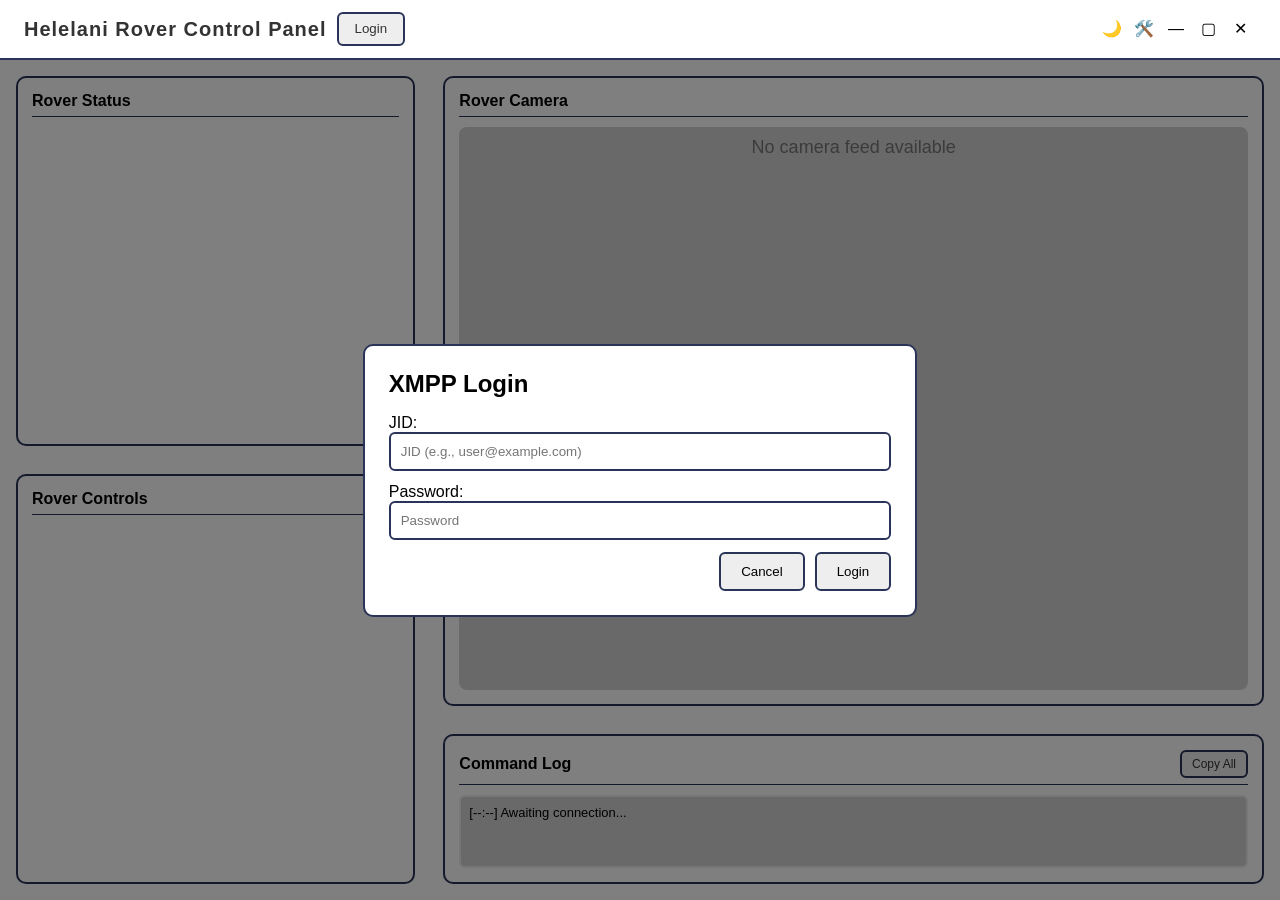
<file: client/webview/index.html>
<!DOCTYPE html>
<html lang="en">

<head>
    <meta charset="UTF-8"/>
    <meta name="viewport" content="width=device-width, initial-scale=1.0"/>
    <link rel="stylesheet" href="stylesheets/rover.css">
    <title>PICSES Helelani Rover</title>
</head>

<body>
<div class="login-overlay show" id="login-overlay">
    <div class="login-dialog">
        <h2>XMPP Login</h2>
        <div class="error" id="login-error">Login failed</div>
        <label for="jid">JID:</label>
        <input type="text" id="jid" placeholder="JID (e.g., user@example.com)"/>
        <label for="password">Password:</label>
        <input type="password" id="password" placeholder="Password"/>
        <div class="buttons">
            <button id="cancel-login">Cancel</button>
            <button id="submit-login">Login</button>
        </div>
    </div>
</div>

<div class="navbar">
    <div class="nav-actions">
        <h1>Helelani Rover Control Panel</h1>
        <button id="login-btn">Login</button>
    </div>
    <div class="window-controls ghost-style">
        <!-- I promise there is emojis there idk why its not showing in clion -->
        <button id="theme-toggle" aria-label="Toggle dark mode">🌙</button>
        <button id="debug-btn" aria-label="show developer tools">🛠️</button>
        <button id="min-btn" aria-label="Minimize">—</button>
        <button id="max-btn" aria-label="Maximize">▢</button>
        <button id="close-btn" aria-label="Close">✕</button>
    </div>
</div>

<div class="dashboard">
    <div class="dashboard-column left-column">
        <div class="panel status">
            <h2>Rover Status</h2>
            <div id="telemetry-list">
                <!-- Telemetry rows will be dynamically populated here -->
            </div>
        </div>

        <div class="row-resizer" data-resize-before=".status" data-resize-after=".controls"></div>

        <div class="panel controls">
            <h2>Rover Controls</h2>
            <div class="control-grid" id="control-grid">
                <!-- Buttons will be dynamically populated here -->
            </div>
        </div>

        <!-- Placeholder for future features
        <div class="row-resizer" data-resize-before=".controls" data-resize-after=".location"></div>

        <div class="panel location">
            <h2>Rover Location</h2>
            <div class="rover-location">Live Rover Location</div>
        </div>
        -->
    </div>

    <div class="column-resizer" id="column-resizer"></div>

    <div class="dashboard-column right-column">
        <div class="panel camera">
            <h2><a href="camera.html">Rover Camera</a></h2>
            <div id="camera-feed" class="camera-feed"></div>
        </div>

        <div class="row-resizer" data-resize-before=".camera" data-resize-after=".log"></div>

        <div class="panel log">
            <div class="panel-heading log-heading">
                <h2>Command Log</h2>
                <button id="copy-log-btn" type="button">Copy All</button>
            </div>
            <div class="log-box" id="log-box">
                [--:--] Awaiting connection...
            </div>
        </div>
    </div>
</div>

<script type="module" src="js/index.js" defer></script>
</body>
</html>
</file>
<file: client/webview/stylesheets/rover.css>
/* Default (Light) theme variables on the root */
:root {
    --bg-color: #ffffff;
    --text-color: #000000;
    --header-bg: #f5f5f5;
    --button-bg: #eee;
    --button-text: #333;
    --feed-bg: lightgrey;
    --panel-border: #2a3358;
    --button-border: #3b4a8a;
    --hover-bg: #f0f4f8;
    --resizer-bg: rgba(42, 51, 88, 0.25);
}

/* Dark theme overrides */
body.dark-mode {
    --bg-color: #1a1a1a;
    --text-color: #f5f5f5;
    --header-bg: #2d2d2d;
    --button-bg: #333;
    --button-text: #eee;
    --feed-bg: #2a3358;
    --hover-bg: #3a3a3a;
    --resizer-bg: rgba(180, 190, 255, 0.25);
}

* {
    box-sizing: border-box;
    margin: 0;
    padding: 0;
    font-family: Arial, Helvetica, sans-serif;
}

body {
    background-color: var(--bg-color);
    color: var(--text-color);
    transition: background-color 0.3s ease, color 0.3s ease;
    height: 100vh;
    display: flex;
    flex-direction: column;
    overflow: hidden; /* Prevent page scrolling */
}

a {
    text-decoration: none;
    color: var(--text-color);
}

p {
    margin: 3px;
}

/* Top Navigation Bar */
.navbar {
    position: sticky;
    top: 0;
    z-index: 10;
    height: 60px;
    background-color: var(--bg-color);
    display: flex;
    align-items: center;
    justify-content: space-between;
    gap: 12px;
    padding: 0 24px;
    border-bottom: 2px solid var(--panel-border);
    flex-shrink: 0;
}

.navbar h1 {
    color: var(--button-text);
    font-size: 20px;
    font-weight: 600;
    letter-spacing: 1px;
    line-height: 1;
    white-space: nowrap;
    overflow: hidden;
    text-overflow: ellipsis;
    min-width: 0;
}

.nav-actions {
    display: flex;
    align-items: center;
    min-width: 0;
    flex: 1;
}

.nav-actions button {
    background-color: var(--button-bg);
    color: var(--button-text);
    border: 2px solid var(--panel-border);
    padding: 8px 16px;
    margin-left: 10px;
    border-radius: 6px;
    cursor: pointer;
    flex-shrink: 0;
    display: inline-flex;
    align-items: center;
    justify-content: center;
    line-height: 1;
    transition: background-color 0.2s ease, transform 0.2s ease;
}

.nav-actions button:hover {
    background: var(--hover-bg);
    transform: translateY(-1px);
}

.nav-actions button:disabled {
    opacity: 0.5;
    cursor: not-allowed;
    transform: none;
}

/* Main Layout */
.dashboard {
    --left-column-width: 32%;

    flex: 1;
    display: flex;
    gap: 0;
    padding: 16px;
    overflow: hidden;
    min-height: 0;
}

.dashboard-column {
    display: flex;
    flex-direction: column;
    min-height: 0;
    overflow: hidden;
}

.left-column {
    width: var(--left-column-width);
    min-width: 240px;
}

.right-column {
    flex: 1;
    min-width: 320px;
}

.column-resizer {
    width: 14px;
    flex: 0 0 14px;
    cursor: col-resize;
    border-radius: 999px;
    margin: 0 7px;
    background: transparent;
    touch-action: none;
}

.column-resizer:hover,
.column-resizer.dragging {
    background: var(--resizer-bg);
}

.row-resizer {
    height: 14px;
    flex: 0 0 14px;
    cursor: row-resize;
    border-radius: 999px;
    margin: 7px 0;
    background: transparent;
    touch-action: none;
}

.row-resizer:hover,
.row-resizer.dragging {
    background: var(--resizer-bg);
}

.panel {
    background-color: var(--bg-color);
    border: 2px solid var(--panel-border);
    border-radius: 10px;
    padding: 14px;
    display: flex;
    flex-direction: column;
    min-height: 80px;
    overflow: hidden;
}

.panel h2 {
    font-size: 16px;
    margin-bottom: 10px;
    border-bottom: 1px solid var(--panel-border);
    padding-bottom: 6px;
    flex-shrink: 0;
}

.panel-heading {
    display: flex;
    align-items: center;
    justify-content: space-between;
    gap: 10px;
    margin-bottom: 10px;
    border-bottom: 1px solid var(--panel-border);
    padding-bottom: 6px;
    flex-shrink: 0;
}

.panel-heading h2 {
    margin-bottom: 0;
    border-bottom: none;
    padding-bottom: 0;
}

.panel-heading button {
    background-color: var(--button-bg);
    color: var(--button-text);
    border: 2px solid var(--panel-border);
    padding: 5px 10px;
    border-radius: 6px;
    cursor: pointer;
    flex-shrink: 0;
    font-size: 12px;
}

.panel-heading button:hover {
    background: var(--hover-bg);
}

/* Specific Panels */
.status {
    flex: 1 1 30%;
}

.controls {
    flex: 1 1 35%;
}

.location {
    flex: 1 1 25%;
}

.camera {
    flex: 1 1 70%;
}

.log {
    flex: 0 1 150px;
    min-height: 100px;
}

/* Camera Feed */
.camera-feed {
    flex: 1;
    width: 100%;
    min-height: 0;
    background-color: var(--feed-bg);
    border-radius: 8px;
    display: grid;
    grid-template-columns: repeat(auto-fit, minmax(280px, 1fr));
    gap: 10px;
    padding: 10px;
    align-content: start;
    overflow: auto;
    color: #777;
    font-size: 18px;
}

.camera-feed iframe {
    width: 100%;
    height: 100%;
    min-height: 200px;
    border: none;
    border-radius: 6px;
}

.camera-feed:empty::before {
    content: 'No camera feed available';
    grid-column: 1 / -1;
    display: flex;
    align-items: center;
    justify-content: center;
    height: 100%;
}

/* Telemetry Layout */
#telemetry-list {
    flex: 1;
    min-height: 0;
    overflow-y: auto;
}

.telemetry-row {
    display: flex;
    justify-content: space-between;
    align-items: center;
    gap: 12px;
    margin-bottom: 8px;
    font-size: 14px;
}

.telemetry-data {
    min-width: 0;
    overflow: hidden;
    text-overflow: ellipsis;
}

.staleness-indicator {
    flex-shrink: 0;
    font-size: 0.85em;
    opacity: 0.55;
    font-variant-numeric: tabular-nums;
}

/* Location */
.rover-location {
    flex: 1;
    width: 100%;
    min-height: 0;
    background-color: var(--feed-bg);
    border-radius: 8px;
    display: flex;
    align-items: center;
    justify-content: center;
    color: #777;
    font-size: 18px;
    overflow: hidden;
}

/* Controls */
.control-grid {
    flex: 1;
    display: grid;
    grid-template-columns: repeat(auto-fit, minmax(90px, 1fr));
    align-content: start;
    gap: 10px;
    margin-top: 10px;
    overflow: auto;
    min-height: 0;
}

.control-grid button {
    padding: 14px;
    background-color: var(--button-bg);
    border: 2px solid var(--button-border);
    border-radius: 8px;
    color: var(--text-color);
    cursor: pointer;
}

.control-grid button:hover {
    background-color: var(--hover-bg);
}

.control-grid button:disabled {
    opacity: 0.5;
    cursor: not-allowed;
}

/* Status Text */
.status-item {
    margin-bottom: 8px;
    font-size: 14px;
    overflow: auto;
}

/* Log */
.log-box {
    flex: 1;
    background-color: var(--feed-bg);
    border: 2px solid var(--button-bg);
    border-radius: 6px;
    padding: 8px;
    overflow-y: auto; /* Independent scrolling */
    font-size: 13px;
    min-height: 0; /* Important for flex scrolling */
}

/* Login Overlay */
.login-overlay {
    display: none;
    position: fixed;
    top: 60px;
    left: 0;
    width: 100%;
    height: calc(100% - 60px);
    background: rgba(0, 0, 0, 0.5);
    z-index: 100;
    justify-content: center;
    align-items: center;
}

.login-overlay.show {
    display: flex;
}

.login-dialog {
    background: var(--bg-color);
    border: 2px solid var(--panel-border);
    border-radius: 10px;
    padding: 24px;
    min-width: 300px;
}

.login-dialog h2 {
    margin-bottom: 16px;
}

.login-dialog input {
    width: 100%;
    padding: 10px;
    margin-bottom: 12px;
    border: 2px solid var(--panel-border);
    border-radius: 6px;
    background: var(--bg-color);
    color: var(--text-color);
    box-sizing: border-box;
}

.login-dialog .buttons {
    display: flex;
    gap: 10px;
    justify-content: flex-end;
}

.login-dialog button {
    padding: 10px 20px;
    border: 2px solid var(--panel-border);
    border-radius: 6px;
    background: var(--button-bg);
    color: var(--text-color);
    cursor: pointer;
}

.login-dialog .error {
    color: #ff6b6b;
    margin-bottom: 12px;
    display: none;
}

.login-dialog .error.show {
    display: block;
}

/* Window Controls */
.window-controls.ghost-style {
    display: flex;
    margin-left: 12px;
    align-items: center;
    flex-shrink: 0;
}

.window-controls.ghost-style button {
    background: none;
    border: none;
    color: var(--text-color);
    width: 32px;
    height: 32px;
    display: flex;
    align-items: center;
    justify-content: center;
    font-size: 16px;
    cursor: pointer;
    border-radius: 50%; /* The hover background will be a soft circle */
    transition: background-color 0.2s ease, color 0.2s ease;
    padding: 0;
    line-height: 1;
}

/* Matching the "Change Theme" hover color for consistency */
.window-controls.ghost-style button:hover {
    background-color: var(--button-bg);
}

/* Close button gets a specific hover feel */
.window-controls.ghost-style #close-btn:hover {
    background-color: #ff6b6b;
    color: white;
}
</file>
